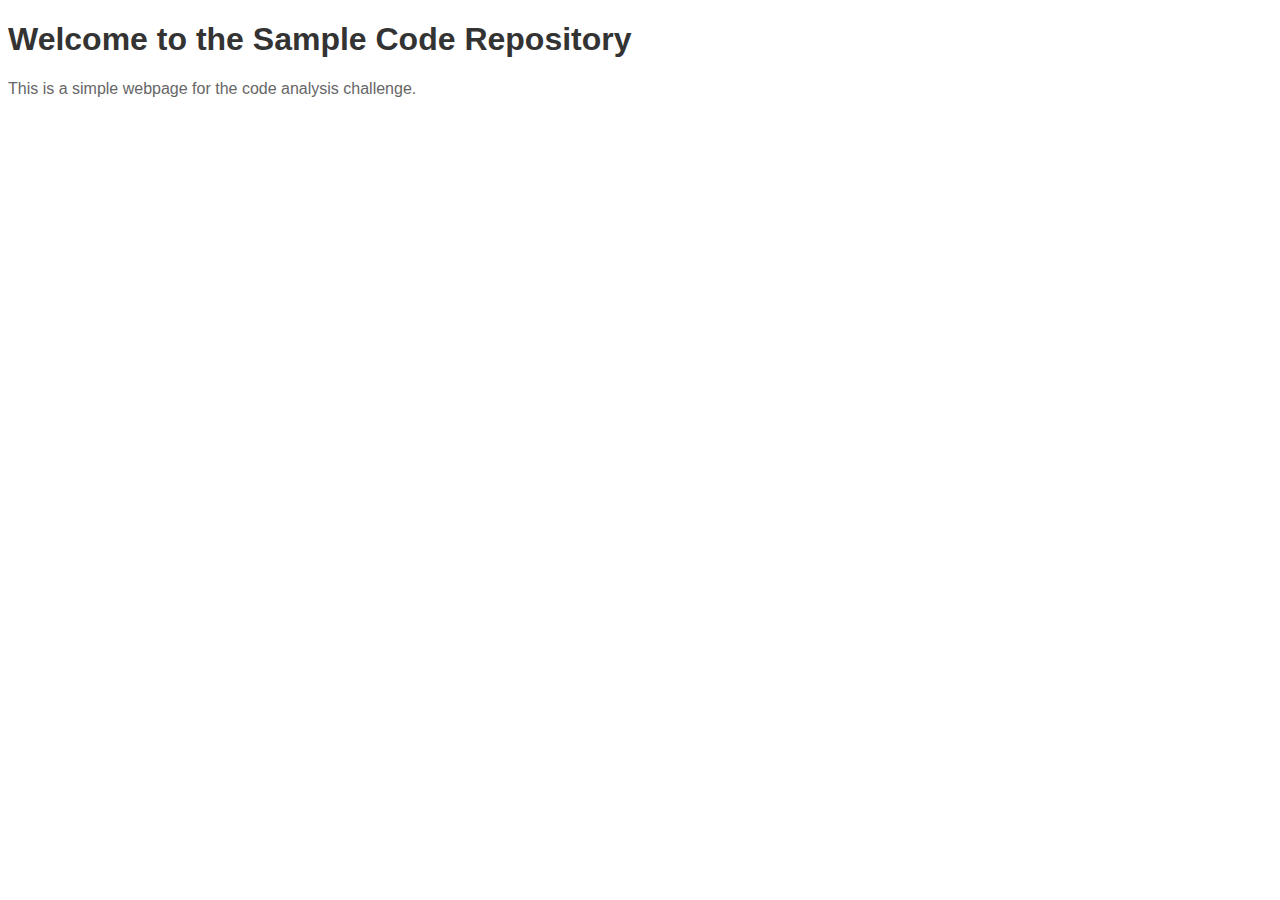
<file: Challenge_3_GitHub/source_code_repo/index.html>
<!DOCTYPE html>
<html lang="en">
<head>
    <meta charset="UTF-8">
    <meta name="viewport" content="width=device-width, initial-scale=1.0">
    <title>Sample Code Repository</title>
    <link rel="stylesheet" href="style.css">
</head>
<body>
    <h1>Welcome to the Sample Code Repository</h1>
    <p>This is a simple webpage for the code analysis challenge.</p>
    <script src="script.js"></script>
</body>
</html>
</file>
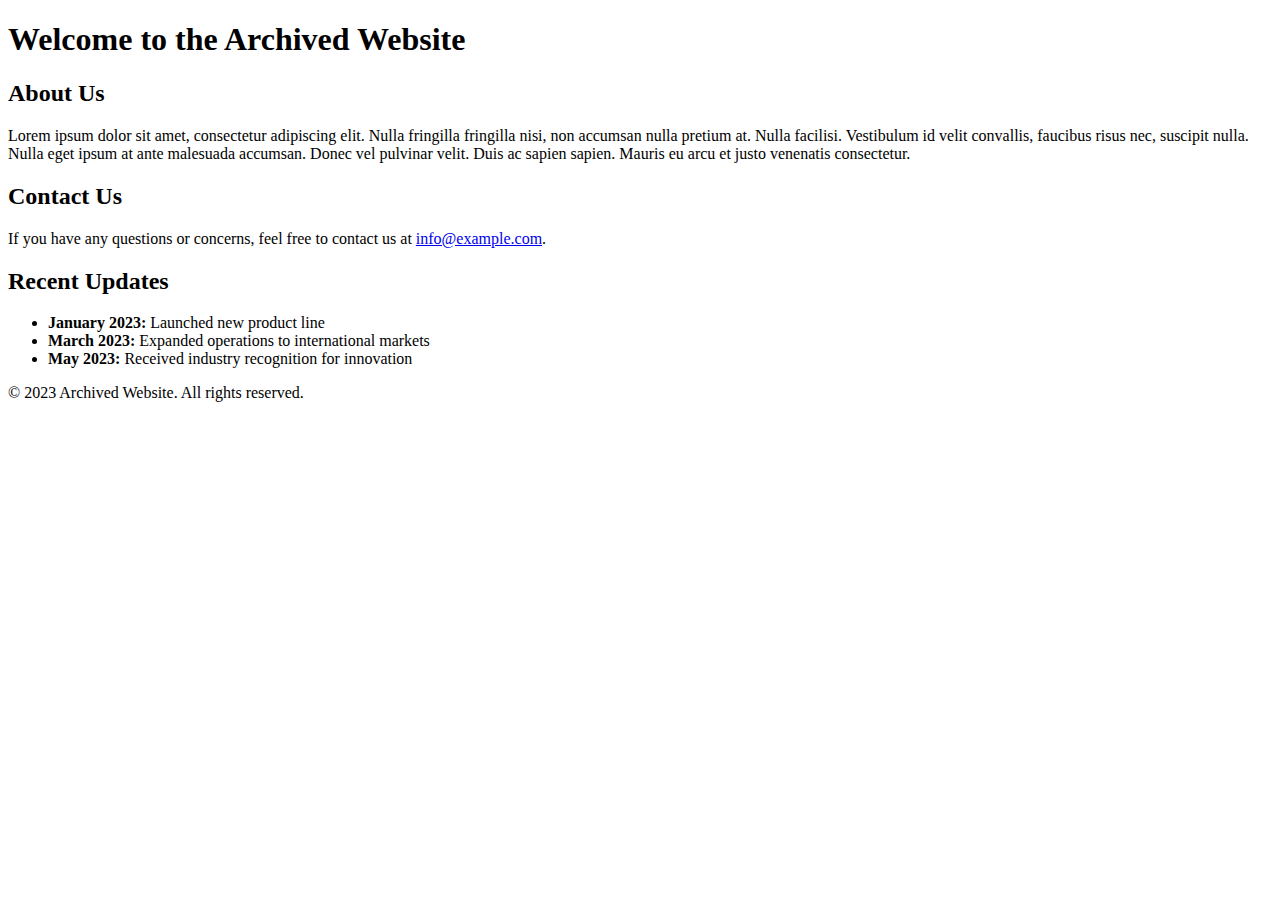
<file: Challenge_2_WaybackMachine/archived_website.html>
<!DOCTYPE html>
<html lang="en">
<head>
    <meta charset="UTF-8">
    <meta name="viewport" content="width=device-width, initial-scale=1.0">
    <title>Archived Website</title>
</head>
<body>
    <header>
        <h1>Welcome to the Archived Website</h1>
    </header>
    <main>
        <section>
            <h2>About Us</h2>
            <p>Lorem ipsum dolor sit amet, consectetur adipiscing elit. Nulla fringilla fringilla nisi, non accumsan nulla pretium at. Nulla facilisi. Vestibulum id velit convallis, faucibus risus nec, suscipit nulla. Nulla eget ipsum at ante malesuada accumsan. Donec vel pulvinar velit. Duis ac sapien sapien. Mauris eu arcu et justo venenatis consectetur.</p>
        </section>
        <section>
            <h2>Contact Us</h2>
            <p>If you have any questions or concerns, feel free to contact us at <a href="mailto:info@example.com">info@example.com</a>.</p>
        </section>
        <section>
            <h2>Recent Updates</h2>
            <ul>
                <li><strong>January 2023:</strong> Launched new product line</li>
                <li><strong>March 2023:</strong> Expanded operations to international markets</li>
                <li><strong>May 2023:</strong> Received industry recognition for innovation</li>
            </ul>
        </section>
    </main>
    <footer>
        <p>&copy; 2023 Archived Website. All rights reserved.</p>
    </footer>
</body>
</html>
</file>
<file: Challenge_3_GitHub/source_code_repo/style.css>
/* Sample CSS file for the code analysis challenge */

body {
    font-family: Arial, sans-serif;
}

h1 {
    color: #333;
}

p {
    color: #666;
}
</file>
